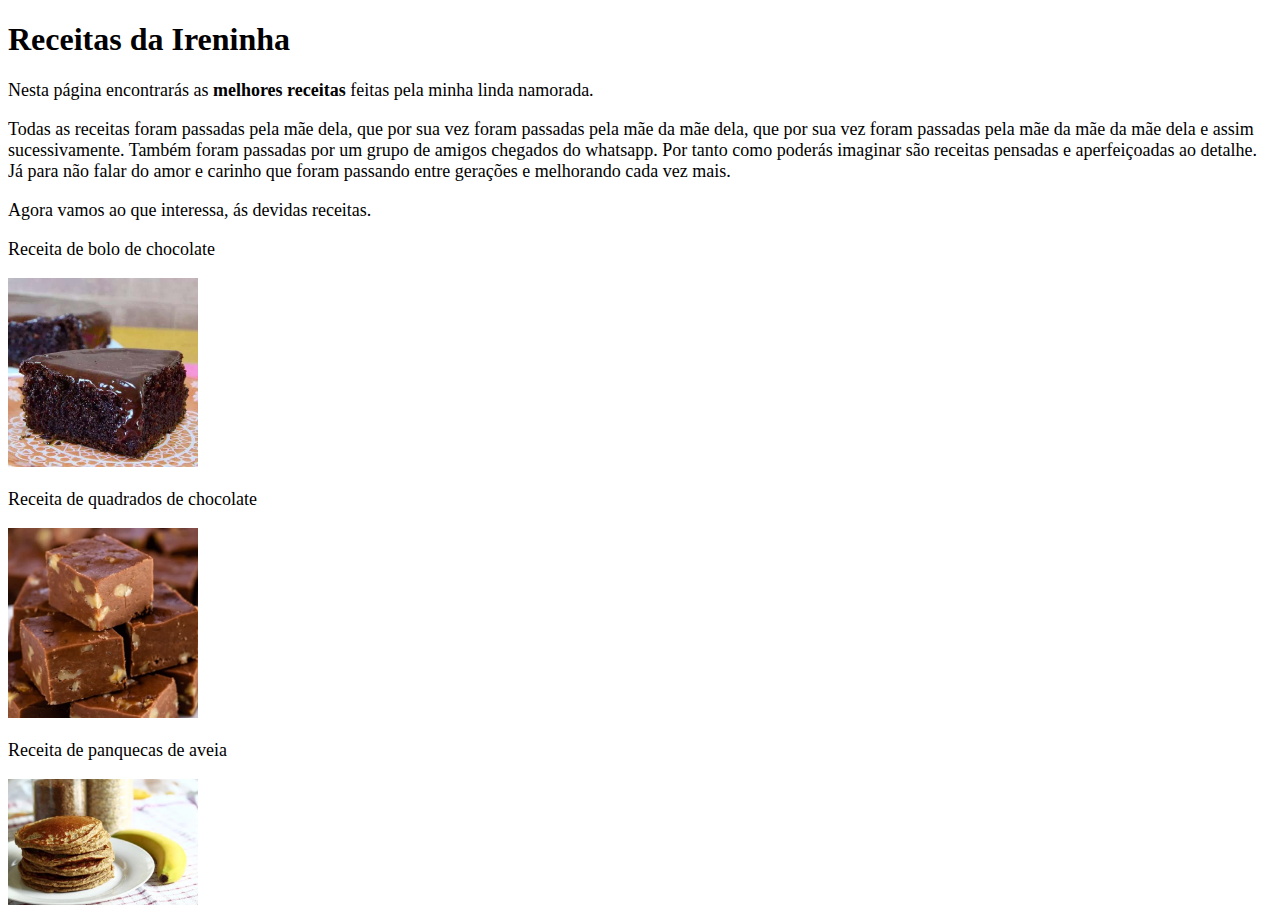
<file: index.html>
<!DOCTYPE html>
<html lang="en">
<head>
    <meta charset="UTF-8">
    <title>Receitas da Irene</title>
    <link rel="stylesheet" href="css/style.css">
</head>
<body>
    <div><h1>Receitas da Ireninha</h1></div>
    
    <p>Nesta página encontrarás as <strong>melhores receitas</strong> feitas pela minha linda namorada.</p>
    
    <p>Todas as receitas foram passadas pela mãe dela, que por sua vez foram passadas pela mãe da mãe dela, que por sua vez foram passadas pela mãe da mãe da mãe dela e assim sucessivamente. Também foram passadas por um grupo de amigos chegados do whatsapp. Por tanto como poderás imaginar são receitas pensadas e aperfeiçoadas ao detalhe. Já para não falar do amor e carinho que foram passando entre gerações e melhorando cada vez mais. </p>
    
    <p>Agora vamos ao que interessa, ás devidas receitas. </p>
    
    <p><span class="Receitas">Receita de bolo de chocolate</span></p>
    <a href="receita-bolo-chocolate/index.html" target="_blank">
        <img src="img/bolo-de-chocolate.jpeg" alt="imagem de um bolo de chocolate"> </a>
    
    <p><span class="Receitas">Receita de quadrados de chocolate</span></p>
    <a href="receita-quadrados-chocolate/index.html" target="_blank">
    <img src="img/quadrados-chocolate.jpeg" alt="imagem de um quadrado de chocolate"></a>
    
    <p><span class="Receitas">Receita de panquecas de aveia</span></p>
    <a href="receita-panquecas-aveia/index.html" target="_blank">
    <img src="img/panquecas-aveia.jpeg" alt="imagem de panquecas de aveia"></a>
    
    </body>

</html>
</file>
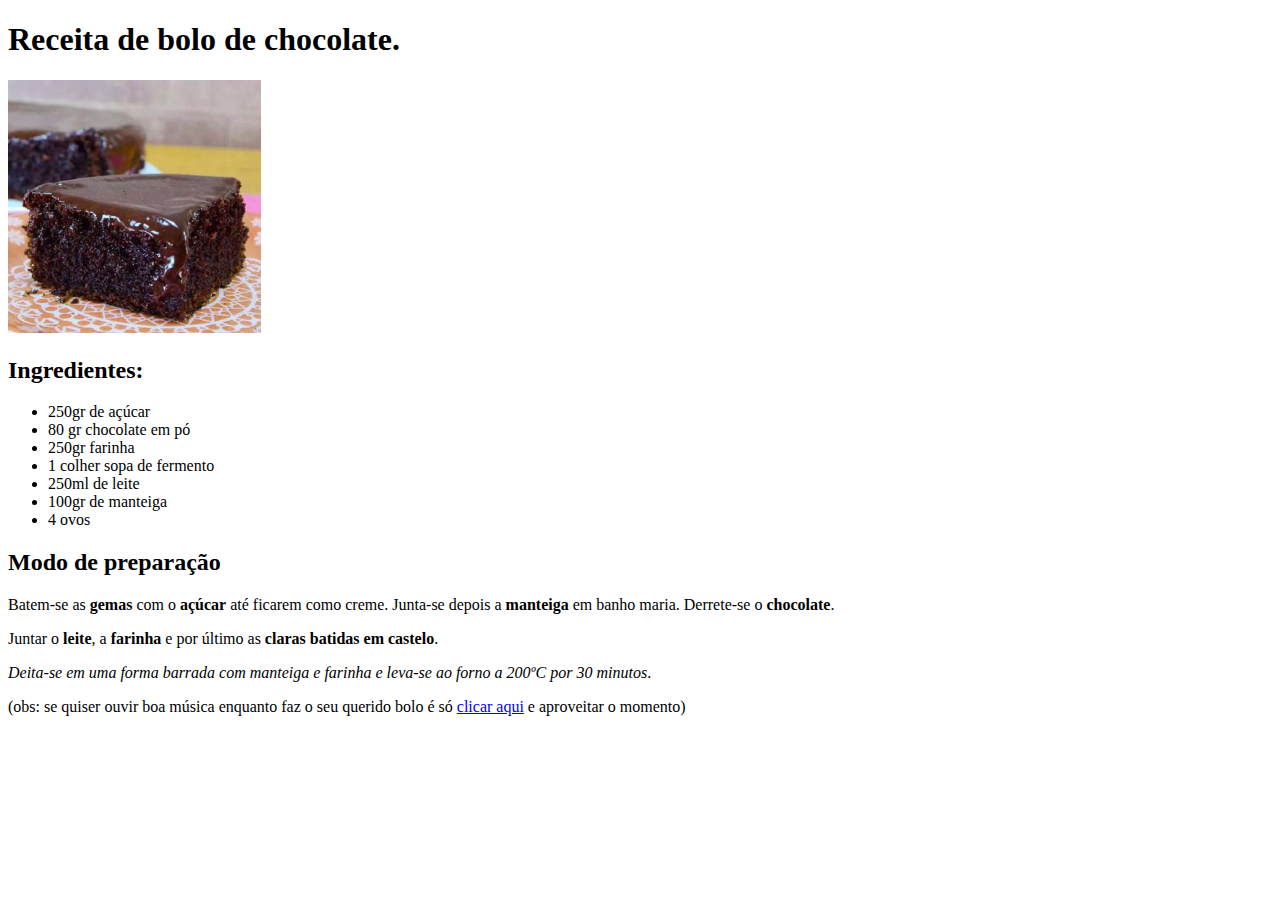
<file: receita-bolo-chocolate/index.html>
<!DOCTYPE html>

<html lang=en>
<head>
    <meta charset="utf-8">
    <title>Receita de bolo de chocolate</title>   
    
</head>

<body> 
   <h1>Receita de bolo de chocolate.</h1>
    <img src="img/bolo-de-chocolate.jpeg" width="20%" height="auto">
    <h2>Ingredientes:</h2>
    
    <!-- using <ol> whil create a ordered list, and  <ul> whil create a unordered list with no numbers. -->
    <ul>
        <li>250gr de açúcar</li>
        <li>80 gr chocolate em pó</li>
        <li>250gr farinha</li>
        <li>1 colher sopa de fermento</li>
        <li>250ml de leite</li>
        <li>100gr de manteiga</li>
        <li>4 ovos</li>
    </ul>
    
    
    <!-- everything inside of <!-- is a comment on the html text and will not be showed on the website. 
    <em> stands for emphasis - makes my text italic and <strong> makes my text Bold -->
    <h2>Modo de preparação</h2>
    
    <p>Batem-se as <strong>gemas</strong> com o <strong>açúcar</strong> até ficarem como creme. Junta-se depois a <strong>manteiga</strong> em banho maria.
	Derrete-se o <strong>chocolate</strong>. <p>Juntar o <strong>leite</strong>, a <strong>farinha</strong> e por último as <strong>claras batidas em castelo</strong>.</p>
	<p><em>Deita-se em uma forma barrada com manteiga e farinha e leva-se ao forno a 200ºC por 30 minutos</em>.</p>
    
    <p>(obs: se quiser ouvir boa música enquanto faz o seu querido bolo é só <a href="https://www.youtube.com/watch?v=-tJYN-eG1zk&list=PL718D16542AE44430">clicar aqui</a> e aproveitar o momento)  </p>

</body>

</html>
</file>
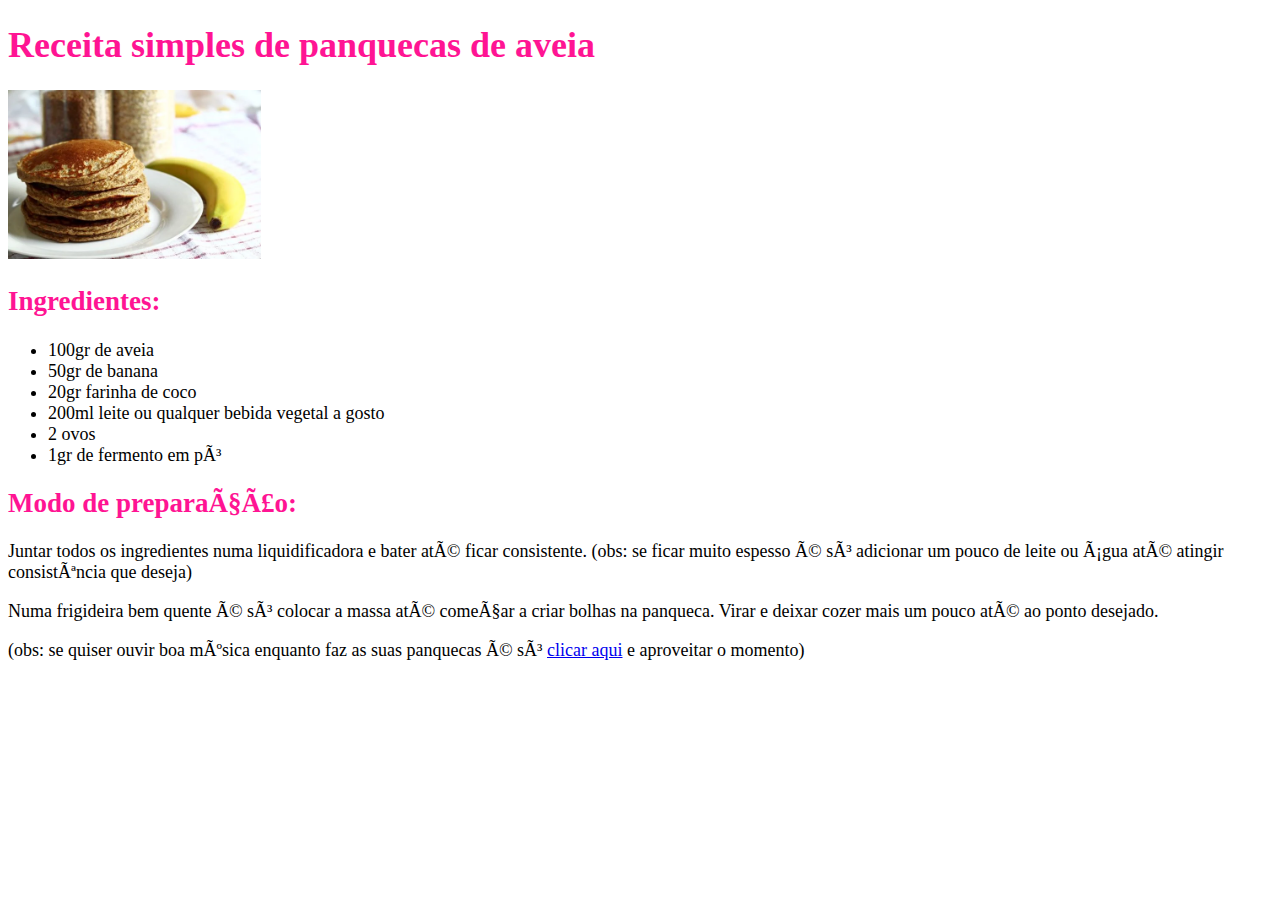
<file: receita-panquecas-aveia/index.html>
<!DOCTYPE html>
<html lang=en>
<head> 
    <meta charset="UTF=8">
    <title>Receita panquecas de aveia</title>
    <style>
    .titulos {
    color: deeppink;
}
body { font-size: 18px;
}
    </style>
    </head>
    <body>
        <span class="titulos"><h1>Receita simples de panquecas de aveia</h1></span>
        <img src="img/panquecas-aveia.jpeg" width="20%"; height="auto"; ref="imagem com panquecas de aveia">
        <span class="titulos"><h2>Ingredientes:</h2></span>
<ul>    
<li>100gr de aveia</li>
<li>50gr de banana</li>
<li>20gr farinha de coco</li>
<li>200ml leite ou qualquer bebida vegetal a gosto </li>
<li>2 ovos</li>
<li>1gr de fermento em pó</li>
    </ul>
        <span class="titulos"><h2>Modo de preparação:</h2></span>
        <p>Juntar todos os ingredientes numa liquidificadora e bater até ficar consistente. (obs: se ficar muito espesso é só adicionar um pouco de leite ou água até atingir consistência que deseja)</p>
        
        <p>Numa frigideira bem quente é só colocar a massa até começar a criar bolhas na panqueca. Virar e deixar cozer mais um pouco até ao ponto desejado.</p>
        
        <p>(obs: se quiser ouvir boa música enquanto faz as suas panquecas é só <a href="https://www.youtube.com/watch?v=-tJYN-eG1zk&list=PL718D16542AE44430">clicar aqui</a> e aproveitar o momento)  </p>
    
    </body>
</html>
</file>
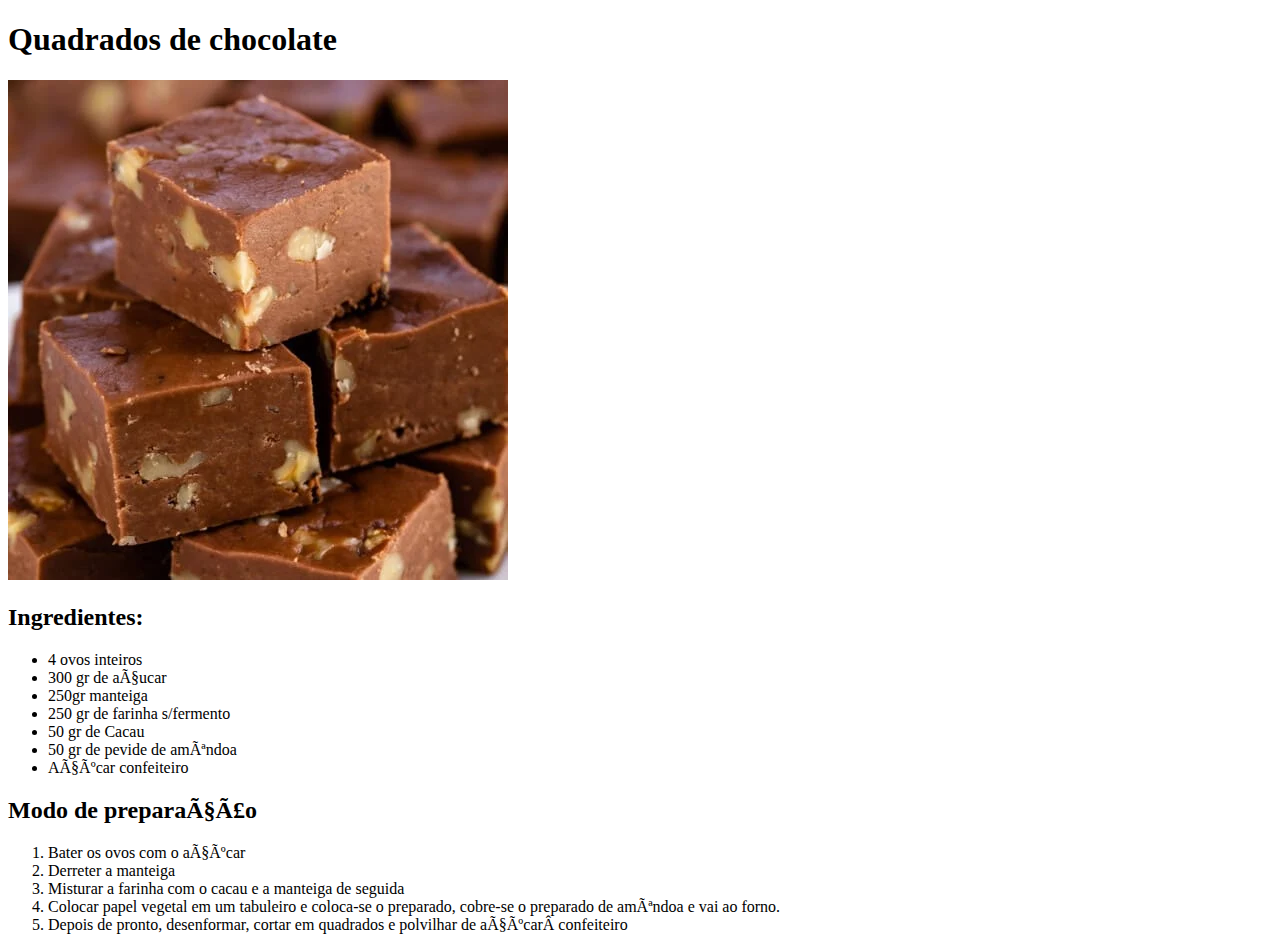
<file: receita-quadrados-chocolate/index.html>
<!DOCTYPE html>

<html lang=en>
  
  <head>
  <meta charset="UTC-8">
  <title>Receita quadrados de chocolate com amêndoa</title>
    </head>
  <body>
    <h1>Quadrados de chocolate</h1>

    <img src="img/quadrado-chocolate.jpeg" alt="imagem com quadrados de chocolate com amendoim">
    
    <h2>Ingredientes:</h2>
      <ul>
     <li>4 ovos inteiros</li>
     <li>300 gr de açucar</li>
     <li>250gr manteiga</li>
     <li>250 gr de farinha s/fermento</li>
     <li>50 gr de Cacau</li>
     <li>50 gr de pevide de amêndoa </li>
     <li>Açúcar confeiteiro </li>
      </ul>

  <h2>Modo de preparação</h2>
   <ol>
       <li>Bater os ovos com o açúcar</li>
       <li>Derreter a manteiga</li> 
       <li>Misturar a farinha com o cacau e a manteiga de seguida</li>
       <li>Colocar papel vegetal em um tabuleiro e coloca-se o preparado, cobre-se o preparado de amêndoa e vai ao forno.</li>
       <li>Depois de pronto, desenformar, cortar em quadrados e polvilhar de açúcar confeiteiro</li> 
          </ol>
    </body>

    </html>
</file>
<file: css/style.css>
.receitas {
    color: black;
    background-color: lightpink;
    
}

img {
    width: 15%;
    height: auto;
}

p { 
    font-size: 18px;
}
</file>
